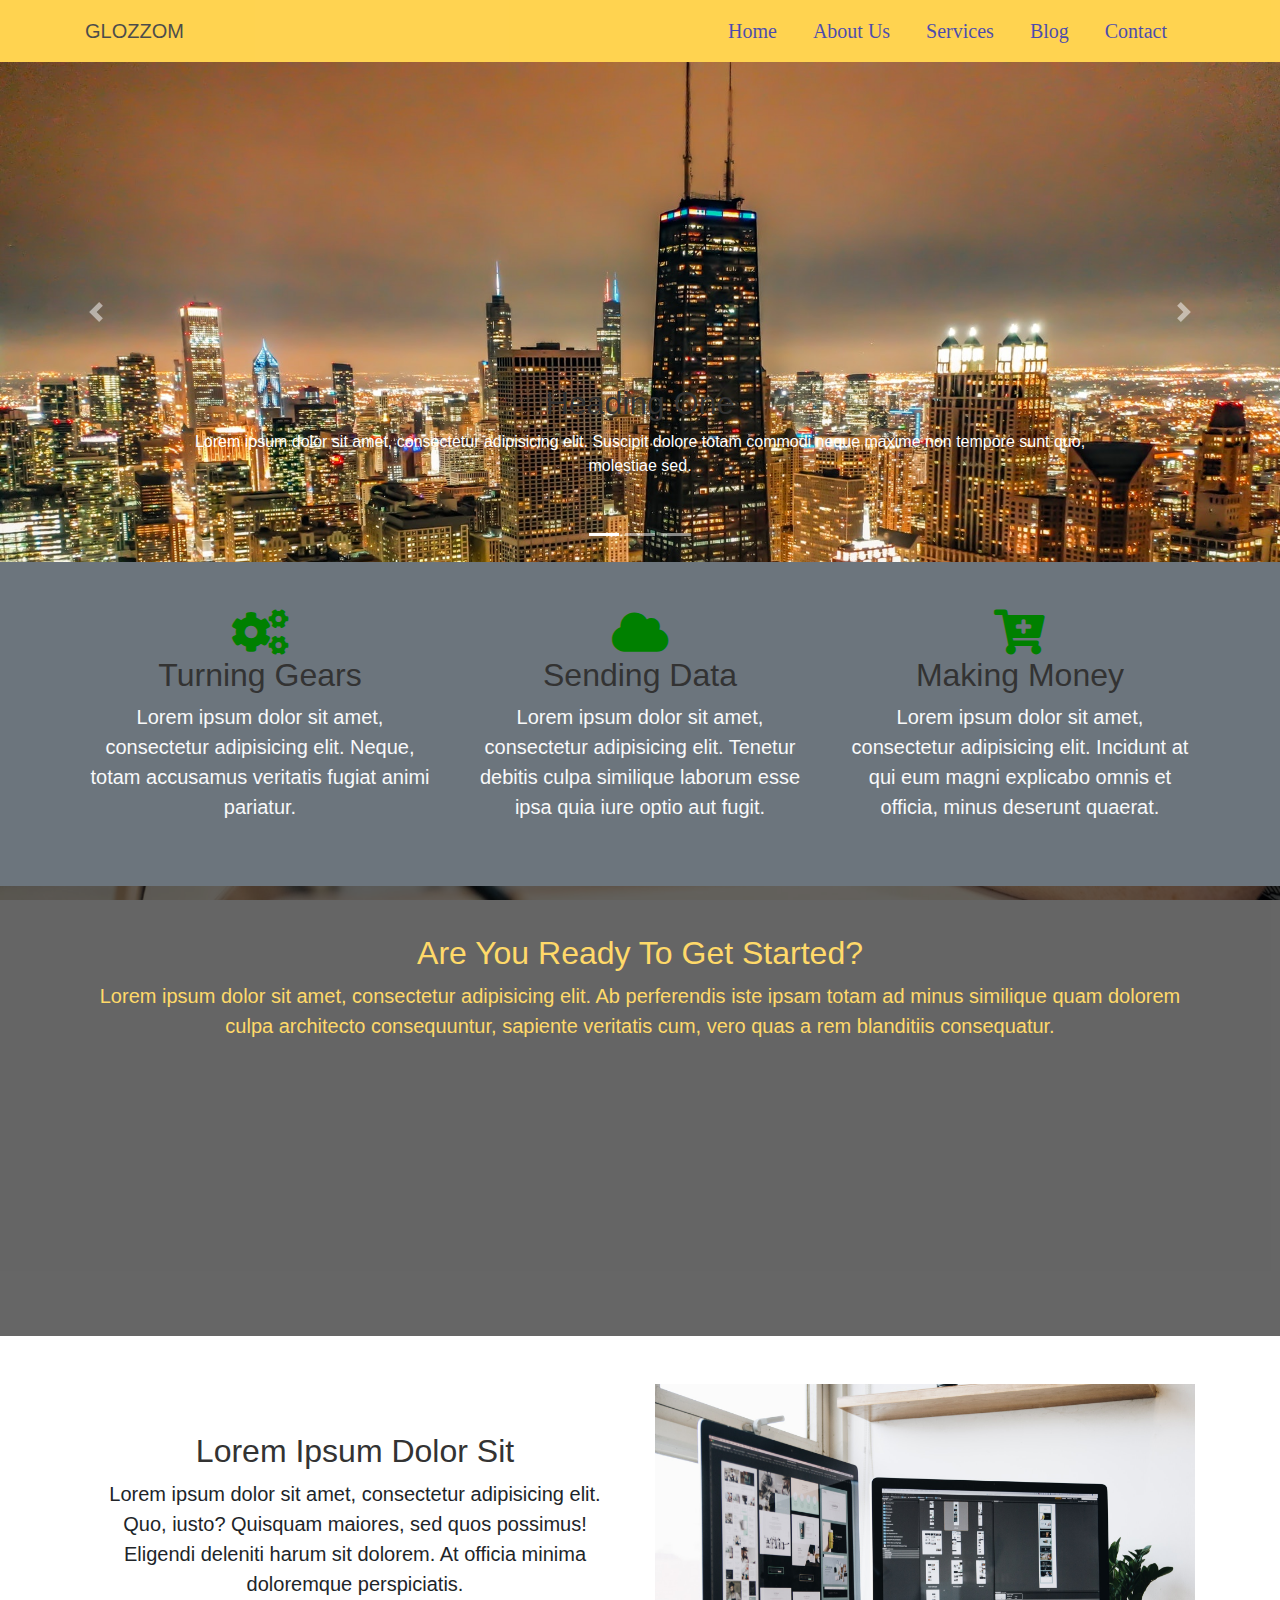
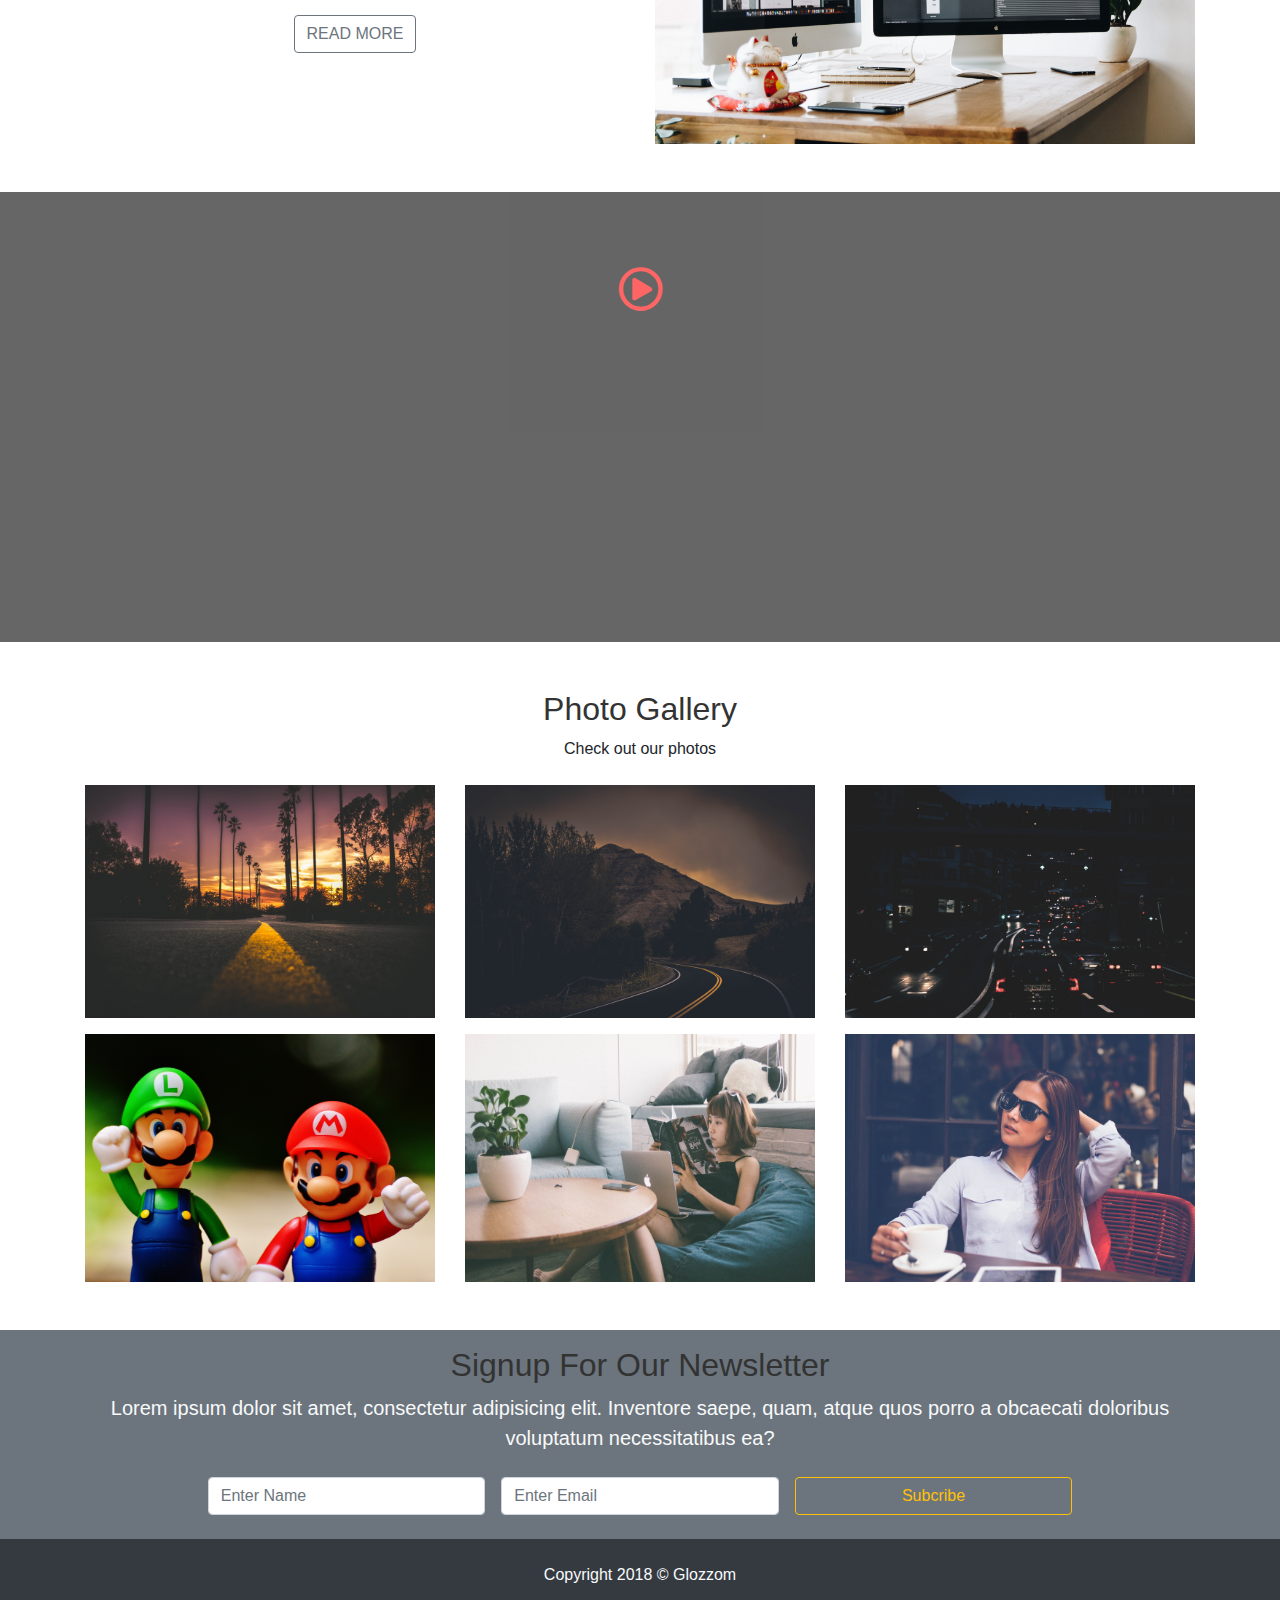
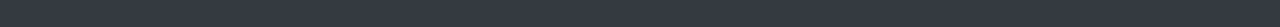
<file: index.html>
<!DOCTYPE html>
<html lang="en">
<head>
    <meta charset="UTF-8">
    <meta name="viewport" content="width=device-width, initial-scale=1.0">
    <title>Glozzom</title>
    <link rel="shortcut icon" type="image/x-icon" href="img/icon.png">
    <link rel="stylesheet" href="css/uikit.min.css">
    <link rel="stylesheet" href="css/bootstrap.css">
    <link rel="stylesheet" href="https://cdnjs.cloudflare.com/ajax/libs/font-awesome/5.15.4/css/all.min.css">
    <link rel="stylesheet" href="css/style.css">

</head>
<body>
<!-- NAVBAR SECTION -->
<nav class="navbar bg-warning navbar-expand-md" uk-sticky="top: 200">
  <div class="container">
    <div>
      <a class="navbar-brand" href="#home">GLOZZOM</a>
    </div>
    <button class="navbar-toggler navbar-toggler-right bg-secondary" type="button" data-toggle="collapse" data-target="#shakib">
      <span class="navbar-toggler-icon"></span>
    </button>
    <div class="collapse navbar-collapse" id="shakib">
      <ul class="navbar-nav ml-auto">
        <li class="nav-item active">
          <a class="nav-link" href="index.html">Home</a>
        </li>
        <li class="nav-item">
          <a class="nav-link" href="about.html">About Us</a>
        </li>
        <li class="nav-item">
          <a class="nav-link" href="services.html">Services</a>
        </li>
        <li class="nav-item">
          <a class="nav-link" href="blog.html">Blog</a>
        </li>
        <li class="nav-item">
          <a class="nav-link" href="contact.html">Contact</a>
        </li>
      </ul>
    </div>
  </div>
</nav>
<!-- CAROUSEL SECTION -->
<section id="showcase" class="bg-dark">
  <div id="myCarousel" class="carousel slide" data-ride="carousel">
    <ol class="carousel-indicators">
      <li class="active" data-target="#myCarousel" data-slide-to="0"></li>
      <li data-target="#myCarousel" data-slide-to="1"></li>
      <li data-target="#myCarousel" data-slide-to="2"></li>
    </ol>
    <div class="carousel-inner">
      <div class="carousel-item carousel-img-1 active">
        <div class="container">
          <div class="carousel-caption py-5 text-center">
            <h2>Heading One</h2>
            <p>Lorem ipsum dolor sit amet, consectetur adipisicing elit. Suscipit dolore totam commodi neque maxime non tempore sunt quo, molestiae sed.</p>
          </div>
        </div>
      </div>
      <div class="carousel-item carousel-img-2">
        <div class="container">
          <div class="carousel-caption py-5 text-right">
            <h2>Heading Two</h2>
            <p>Lorem ipsum dolor sit amet, consectetur adipisicing elit. Suscipit dolore totam commodi neque maxime non tempore sunt quo, molestiae sed.</p>
          </div>
        </div>
      </div>
      <div class="carousel-item carousel-img-3">
        <div class="container">
          <div class="carousel-caption py-5 text-left">
            <h2>Heading Three</h2>
            <p>Lorem ipsum dolor sit amet, consectetur adipisicing elit. Suscipit dolore totam commodi neque maxime non tempore sunt quo, molestiae sed.</p>
          </div>
        </div>
      </div>
      <a href="#myCarousel" class="carousel-control-prev" data-slide="prev">
        <span class="carousel-control-prev-icon"></span>
      </a>
      <a href="#myCarousel" class="carousel-control-next" data-slide="next">
        <span class="carousel-control-next-icon"></span>
      </a>
    </div>
  </div>
</section>
<!-- HOME ICON -->
<section id="home-icon" class="text-center py-5 bg-secondary text-light">
    <div class="container">
      <div class="row">
      <div class="col-md-4">
        <i class="fas fa-cogs"></i>
        <h2>Turning Gears</h2>
        <p class="lead">Lorem ipsum dolor sit amet, consectetur adipisicing elit. Neque, totam accusamus veritatis fugiat animi pariatur.</p>
      </div>
      <div class="col-md-4">
        <i class="fas fa-cloud"></i>
        <h2>Sending Data</h2>
        <p class="lead">Lorem ipsum dolor sit amet, consectetur adipisicing elit. Tenetur debitis culpa similique laborum esse ipsa quia iure optio aut fugit.</p>
      </div>
      <div class="col-md-4">
        <i class="fas fa-cart-plus"></i>
        <h2>Making Money</h2>
        <p class="lead">Lorem ipsum dolor sit amet, consectetur adipisicing elit. Incidunt at qui eum magni explicabo omnis et officia, minus deserunt quaerat.</p>
      </div>
    </div>
  </div>
</section>
<!-- GET START -->
<section id="get-start" class="py-5 text-center">
  <div class="dark-overlay">
    <div class="container">
      <div class="row">
        <div class="col">
          <h2 class="mt-5 text-warning">Are You Ready To Get Started?</h2>
          <p class="lead text-warning">Lorem ipsum dolor sit amet, consectetur adipisicing elit. Ab perferendis iste ipsam totam ad minus similique quam dolorem culpa architecto consequuntur, sapiente veritatis cum, vero quas a rem blanditiis consequatur.</p>
        </div>
      </div>
    </div>
  </div>
</section>
<!-- LAPTOP SECTION -->
<section id="laptop-section" class="py-5">
  <div class="container">
    <div class="row">
      <div class="col-lg-6 text-center mt-lg-5 col-md-12 mt-md-0 mb-3">
        <h2>Lorem Ipsum Dolor Sit</h2>
        <p class="lead">Lorem ipsum dolor sit amet, consectetur adipisicing elit. Quo, iusto? Quisquam maiores, sed quos possimus! Eligendi deleniti harum sit dolorem. At officia minima doloremque perspiciatis.</p>
        <a href="#" class="btn btn-outline-secondary">READ MORE</a>
      </div>
      <div class="col-lg-6 col-md-12">
        <img src="img/five.jpg" alt="five" class="img-fluide w-100">
      </div>
    </div>
  </div>
</section>
<!-- VIDEO SECTION -->
<section id="video-section" class="text-center py-5" uk-lightbox>
  <div class="dark-overlay">
    <div class="container">
      <div class="row">
        <div class="col">
          <a href="https://youtu.be/YDKy25T-RL4">
            <i class="far fa-play-circle"></i>
          </a>
        </div>
      </div>
    </div>
  </div>
</section>
<!-- PHOTO GALLERY -->
<section id="photo-gallery" class="py-5 text-center">
  <div class="container">
    <h2>Photo Gallery</h2>
    <p>Check out our photos</p>
    <div class="row">
      <div class="col-lg-4 col-md-4 mt-sm-2">
        <a href="#">
          <img src="img/image1.jpeg" alt="image1" class="w-100 image-fluide">
        </a>
      </div>
      <div class="col-lg-4 col-md-4 mt-sm-2">
        <a href="#">
          <img src="img/image2.jpeg" alt="image2" class="w-100 image-fluide">
        </a>
      </div>
      <div class="col-lg-4 col-md-4 mt-sm-2">
        <a href="#">
          <img src="img/image3.jpeg" alt="image" class="w-100 image-fluide">
        </a>
      </div>
    </div>
    <div class="row mt-2">
      <div class="col-lg-4 col-md-4 mt-sm-2">
        <a href="#">
          <img src="img/image4.jpeg" alt="image1" class="w-100 image-fluide">
        </a>
      </div>
      <div class="col-lg-4 col-md-4 mt-sm-2">
        <a href="#">
          <img src="img/image5.jpeg" alt="image2" class="w-100 h-100 image-fluide">
        </a>
      </div>
      <div class="col-lg-4 col-md-4 mt-sm-2">
        <a href="#">
          <img src="img/image6.jpeg" alt="image" class="w-100 h-100 image-fluide">
        </a>
      </div>
    </div>
  </div>
</section>
<!-- NEWSLETTER -->
<section id="newsletter" class="py-3 text-light bg-secondary">
  <div class="container">
    <div class="row text-center">
      <div class="col-lg-12">
        <h2 class="justify-align-center">Signup For Our Newsletter</h2>
        <p class="lead">Lorem ipsum dolor sit amet, consectetur adipisicing elit. Inventore saepe, quam, atque quos porro a obcaecati doloribus voluptatum necessitatibus ea?</p>
        </div>
        <div class="col-lg-12">
          <form action="https://formspree.io/f/xdoypabk" method="post" class="form-inline justify-content-center">
            <label for="name" class="sr-only">Name</label>
            <input type="text" placeholder="Enter Name" name="name" class="form-control col-lg-3 col-md-12 col-sm-12 m-2">
            <label for="email" class="sr-only">Email</label>
            <input type="email" placeholder="Enter Email" name="email" class="form-control col-lg-3 col-md-12 col-sm-12 m-2">
            <input type="submit" value="Subcribe" class="btn btn-outline-warning m-2 col-lg-3 col-md-12 col-sm-12">
          </form>
        </div>
    </div>
  </div>
</section>
<!-- FOOTTER SECTION -->
<section id="footer" class="p-4 text-center bg-dark text-light">
  <div class="container">
    <div class="row">
      <div class="col">
        <p>Copyright 2018 &copy; Glozzom</p>
      </div>
    </div>
  </div>
</section>





















    <!-- JS FILES -->
    <script src="js/jquery.slim.js"></script>
    <script src="js/popper.min.js"></script>
    <script src="js/bootstrap.min.js"></script>
    <script src="js/uikit.min.js"></script>
    <script src="js/uikit-icons.min.js"></script>
</body>
</html>
</file>
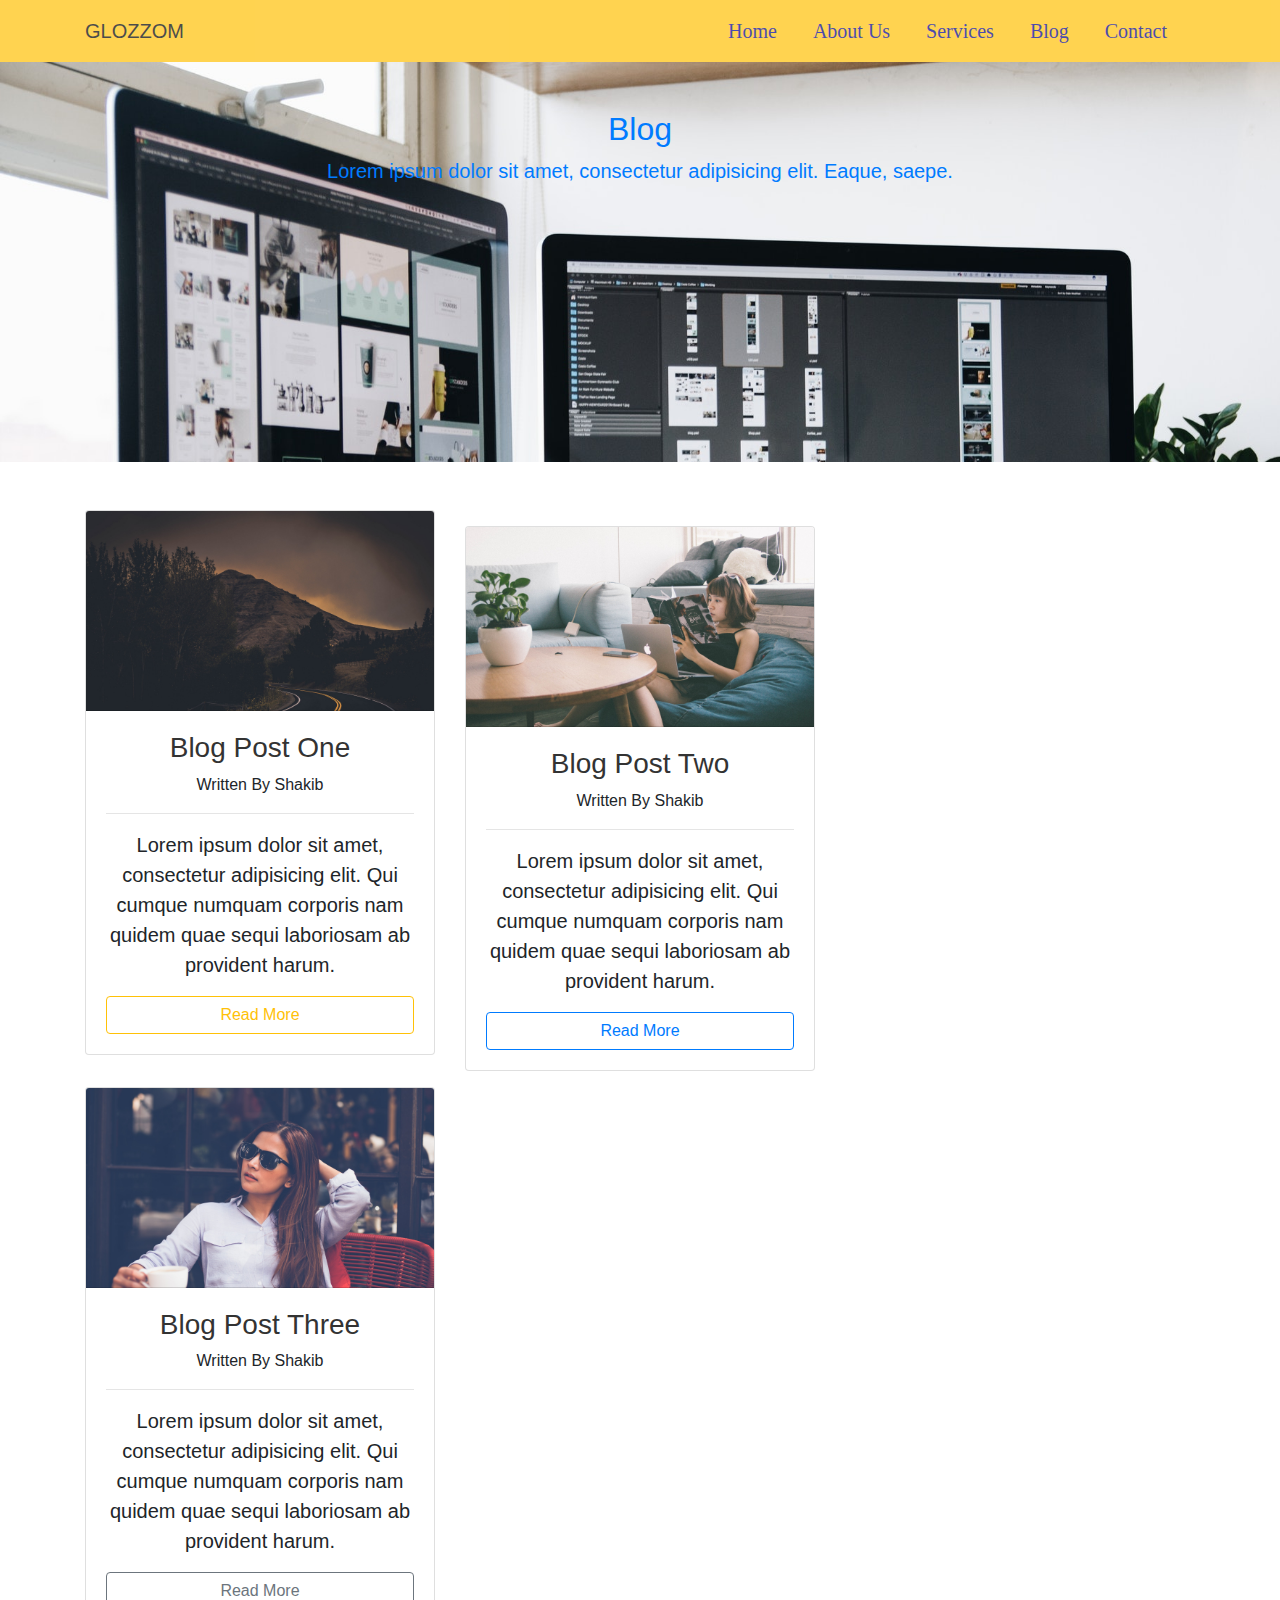
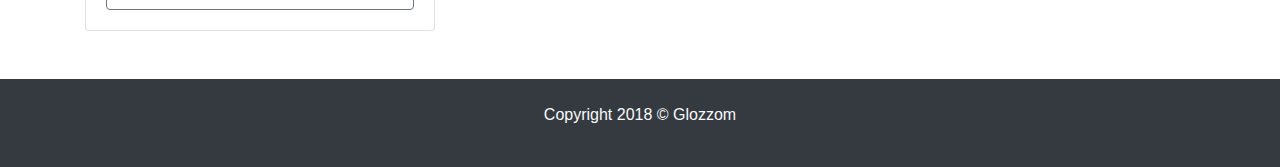
<file: blog.html>
<!DOCTYPE html>
<html lang="en">
<head>
    <meta charset="UTF-8">
    <meta name="viewport" content="width=device-width, initial-scale=1.0">
    <title>Glozzom</title>
    <link rel="shortcut icon" type="image/x-icon" href="img/icon.png">
    <link rel="stylesheet" href="css/uikit.min.css">
    <link rel="stylesheet" href="css/bootstrap.css">
    <link rel="stylesheet" href="https://cdnjs.cloudflare.com/ajax/libs/font-awesome/5.15.4/css/all.min.css">
    <link rel="stylesheet" href="css/style.css">

</head>
<body>
<!-- NAVBAR SECTION -->
<nav class="navbar bg-warning navbar-expand-md" uk-sticky="top: 200">
  <div class="container">
    <div>
      <a class="navbar-brand" href="#home">GLOZZOM</a>
    </div>
    <button class="navbar-toggler navbar-toggler-right bg-secondary" type="button" data-toggle="collapse" data-target="#shakib">
      <span class="navbar-toggler-icon"></span>
    </button>
    <div class="collapse navbar-collapse" id="shakib">
      <ul class="navbar-nav ml-auto">
        <li class="nav-item active">
          <a class="nav-link" href="index.html">Home</a>
        </li>
        <li class="nav-item">
          <a class="nav-link" href="about.html">About Us</a>
        </li>
        <li class="nav-item">
          <a class="nav-link" href="services.html">Services</a>
        </li>
        <li class="nav-item active">
          <a class="nav-link" href="blog.html">Blog</a>
        </li>
        <li class="nav-item">
          <a class="nav-link" href="contact.html">Contact</a>
        </li>
      </ul>
    </div>
  </div>
</nav>
<!-- BLOG-IMG -->
<section id="image-section" class="py-5 text-center text-primary">
  <div class="container">
    <div class="row">
      <div class="col">
        <h2 class="text-primary">Blog</h2>
        <p class="lead">Lorem ipsum dolor sit amet, consectetur adipisicing elit. Eaque, saepe.</p>
      </div>
    </div>
  </div>
</section>
<!-- MAIN BLOG SECTION -->
<section id="blog-section" class="p-5 text-center">
  <div class="container">
    <div class="row">
      <div class="col-lg-4">
        <div class="card">
          <div class="card-header img-1"></div>
          <div class="card-body">
            <div class="card-title">
              <h3>Blog Post One</h3>
              <p>Written By Shakib</p>
            </div>
            <hr>
            <div class="card-text">
              <p class="lead">Lorem ipsum dolor sit amet, consectetur adipisicing elit. Qui cumque numquam corporis nam quidem quae sequi laboriosam ab provident harum.</p>
            </div>
            <a href="#" class="btn btn-outline-warning btn-block">Read More</a>
          </div>
        </div>
      </div>
      <div class="col-lg-4 mt-3">
        <div class="card">
          <div class="card-header img-2"></div>
          <div class="card-body">
            <div class="card-title">
              <h3>Blog Post Two</h3>
              <p>Written By Shakib</p>
            </div>
            <hr>
            <div class="card-text">
              <p class="lead">Lorem ipsum dolor sit amet, consectetur adipisicing elit. Qui cumque numquam corporis nam quidem quae sequi laboriosam ab provident harum.</p>
            </div>
            <a href="#" class="btn btn-outline-primary btn-block">Read More</a>
          </div>
        </div>
      </div>
    </div>
    <div class="row mt-3">
      <div class="col-lg-4 col-md-8 col-sm-12">
        <div class="card">
          <div class="card-header img-3"></div>
          <div class="card-body">
            <div class="card-title">
              <h3>Blog Post Three</h3>
              <p>Written By Shakib</p>
            </div>
            <hr>
            <div class="card-text">
              <p class="lead">Lorem ipsum dolor sit amet, consectetur adipisicing elit. Qui cumque numquam corporis nam quidem quae sequi laboriosam ab provident harum.</p>
            </div>
            <a href="#" class="btn btn-outline-secondary btn-block">Read More</a>
          </div>
        </div>
      </div>
    </div>
  </div>
</section>
<!-- FOOTTER SECTION -->
<section id="footer" class="p-4 text-center bg-dark text-light">
  <div class="container">
    <div class="row">
      <div class="col">
        <p>Copyright 2018 &copy; Glozzom</p>
      </div>
    </div>
  </div>
</section>





















    <!-- JS FILES -->
    <script src="js/jquery.slim.js"></script>
    <script src="js/popper.min.js"></script>
    <script src="js/bootstrap.min.js"></script>
    <script src="js/uikit.min.js"></script>
    <script src="js/uikit-icons.min.js"></script>
</body>
</html>
</file>
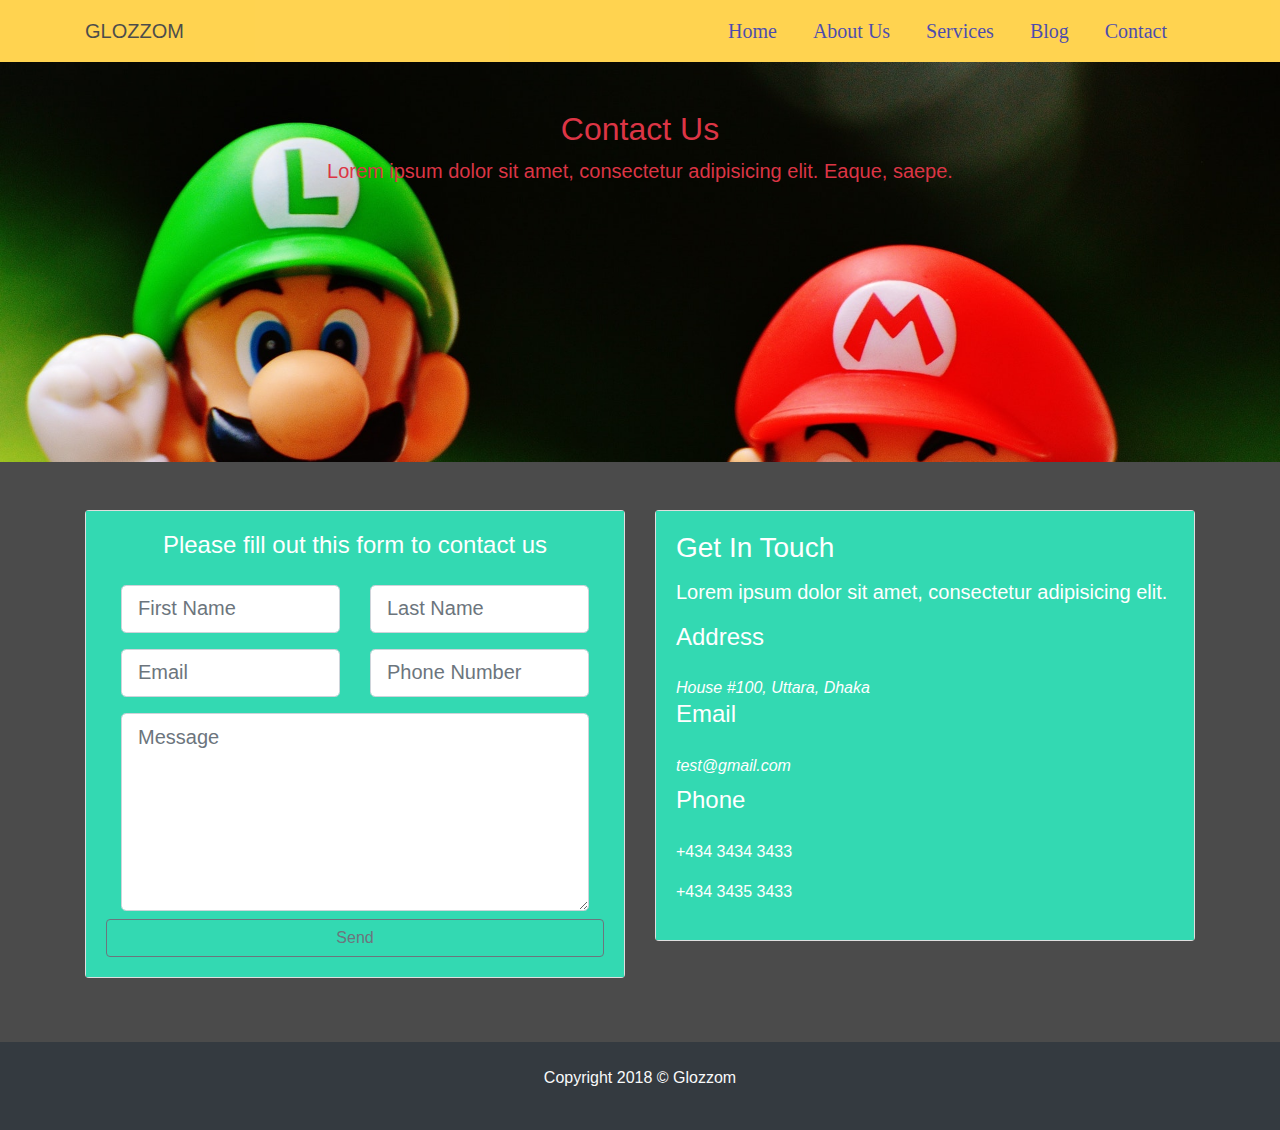
<file: contact.html>
<!DOCTYPE html>
<html lang="en">
<head>
    <meta charset="UTF-8">
    <meta name="viewport" content="width=device-width, initial-scale=1.0">
    <title>Glozzom</title>
    <link rel="shortcut icon" type="image/x-icon" href="img/icon.png">
    <link rel="stylesheet" href="css/uikit.min.css">
    <link rel="stylesheet" href="css/bootstrap.css">
    <link rel="stylesheet" href="https://cdnjs.cloudflare.com/ajax/libs/font-awesome/5.15.4/css/all.min.css">
    <link rel="stylesheet" href="css/style.css">

</head>
<body>
<!-- NAVBAR SECTION -->
<nav class="navbar bg-warning navbar-expand-md" uk-sticky="top: 200">
  <div class="container">
    <div>
      <a class="navbar-brand" href="#home">GLOZZOM</a>
    </div>
    <button class="navbar-toggler navbar-toggler-right bg-secondary" type="button" data-toggle="collapse" data-target="#shakib">
      <span class="navbar-toggler-icon"></span>
    </button>
    <div class="collapse navbar-collapse" id="shakib">
      <ul class="navbar-nav ml-auto">
        <li class="nav-item active">
          <a class="nav-link" href="index.html">Home</a>
        </li>
        <li class="nav-item">
          <a class="nav-link" href="about.html">About Us</a>
        </li>
        <li class="nav-item">
          <a class="nav-link" href="services.html">Services</a>
        </li>
        <li class="nav-item">
          <a class="nav-link" href="blog.html">Blog</a>
        </li>
        <li class="nav-item active">
          <a class="nav-link" href="contact.html">Contact</a>
        </li>
      </ul>
    </div>
  </div>
</nav>
<!-- IMAGE SECTION -->
<section id="img" class="py-5 text-center">
<div class="container">
  <div class="row">
    <div class="col">
      <h2 class="text-center text-danger">Contact Us</h2>
      <p class="lead text-danger">Lorem ipsum dolor sit amet, consectetur adipisicing elit. Eaque, saepe.</p>
    </div>
  </div>
</div>
</section>
<!-- CONTACT US -->
<section id="contactUs" class="py-5 text-center">
  <div class="container">
    <div class="row">
      <div class="col-lg-6 col-md-12 mb-3">
        <div class="card">
          <div class="card-body body-1">
            <h4>Please fill out this form to contact us</h4>
            <form action="https://formspree.io/f/xdoypabk" method="post" class="form-inline">
              <div class="col-md-6 mb-3">
                <input type="text" placeholder="First Name" name="first name" class="form-control form-control-lg">
              </div>
              <div class="col-md-6 mb-3">
                <input type="text" placeholder="Last Name" name="last name" class="form-control form-control-lg">
              </div>
              <div class="col-md-6 mb-3">
                <input type="email" placeholder="Email" name="email" class="form-control form-control-lg">
              </div>
              <div class="col-md-6 mb-3">
                <input type="text" placeholder="Phone Number" name="number" class="form-control form-control-lg">
              </div>
              <div class="col-md-12">
                <textarea name="name" rows="6" class="form-control form-control-lg" placeholder="Message"></textarea>
              </div>
              <input type="submit" value="Send" class="btn btn-outline-secondary btn-block mt-2">
            </form>
          </div>
        </div>
      </div>
      <div class="col-lg-6 col-md-12 text-left">
        <div class="card">
          <div class="card-body get-touse">
            <div class="card-title">
              <h3>Get In Touch</h3>
            </div>
            <p class="lead">Lorem ipsum dolor sit amet, consectetur adipisicing elit.</p>
            <h4>Address</h4>
            <cite>House #100, Uttara, Dhaka</cite>
            <h4>Email</h4>
            <cite>test@gmail.com</cite>
            <h4 class="mt-2">Phone</h4>
            <p>+434 3434 3433</p>
            <p>+434 3435 3433</p>
          </div>
        </div>
      </div>
    </div>
  </div>
</section>
<!-- FOOTTER SECTION -->
<section id="footer" class="p-4 text-center bg-dark text-light">
  <div class="container">
    <div class="row">
      <div class="col">
        <p>Copyright 2018 &copy; Glozzom</p>
      </div>
    </div>
  </div>
</section>





















    <!-- JS FILES -->
    <script src="js/jquery.slim.js"></script>
    <script src="js/popper.min.js"></script>
    <script src="js/bootstrap.min.js"></script>
    <script src="js/uikit.min.js"></script>
    <script src="js/uikit-icons.min.js"></script>
</body>
</html>
</file>
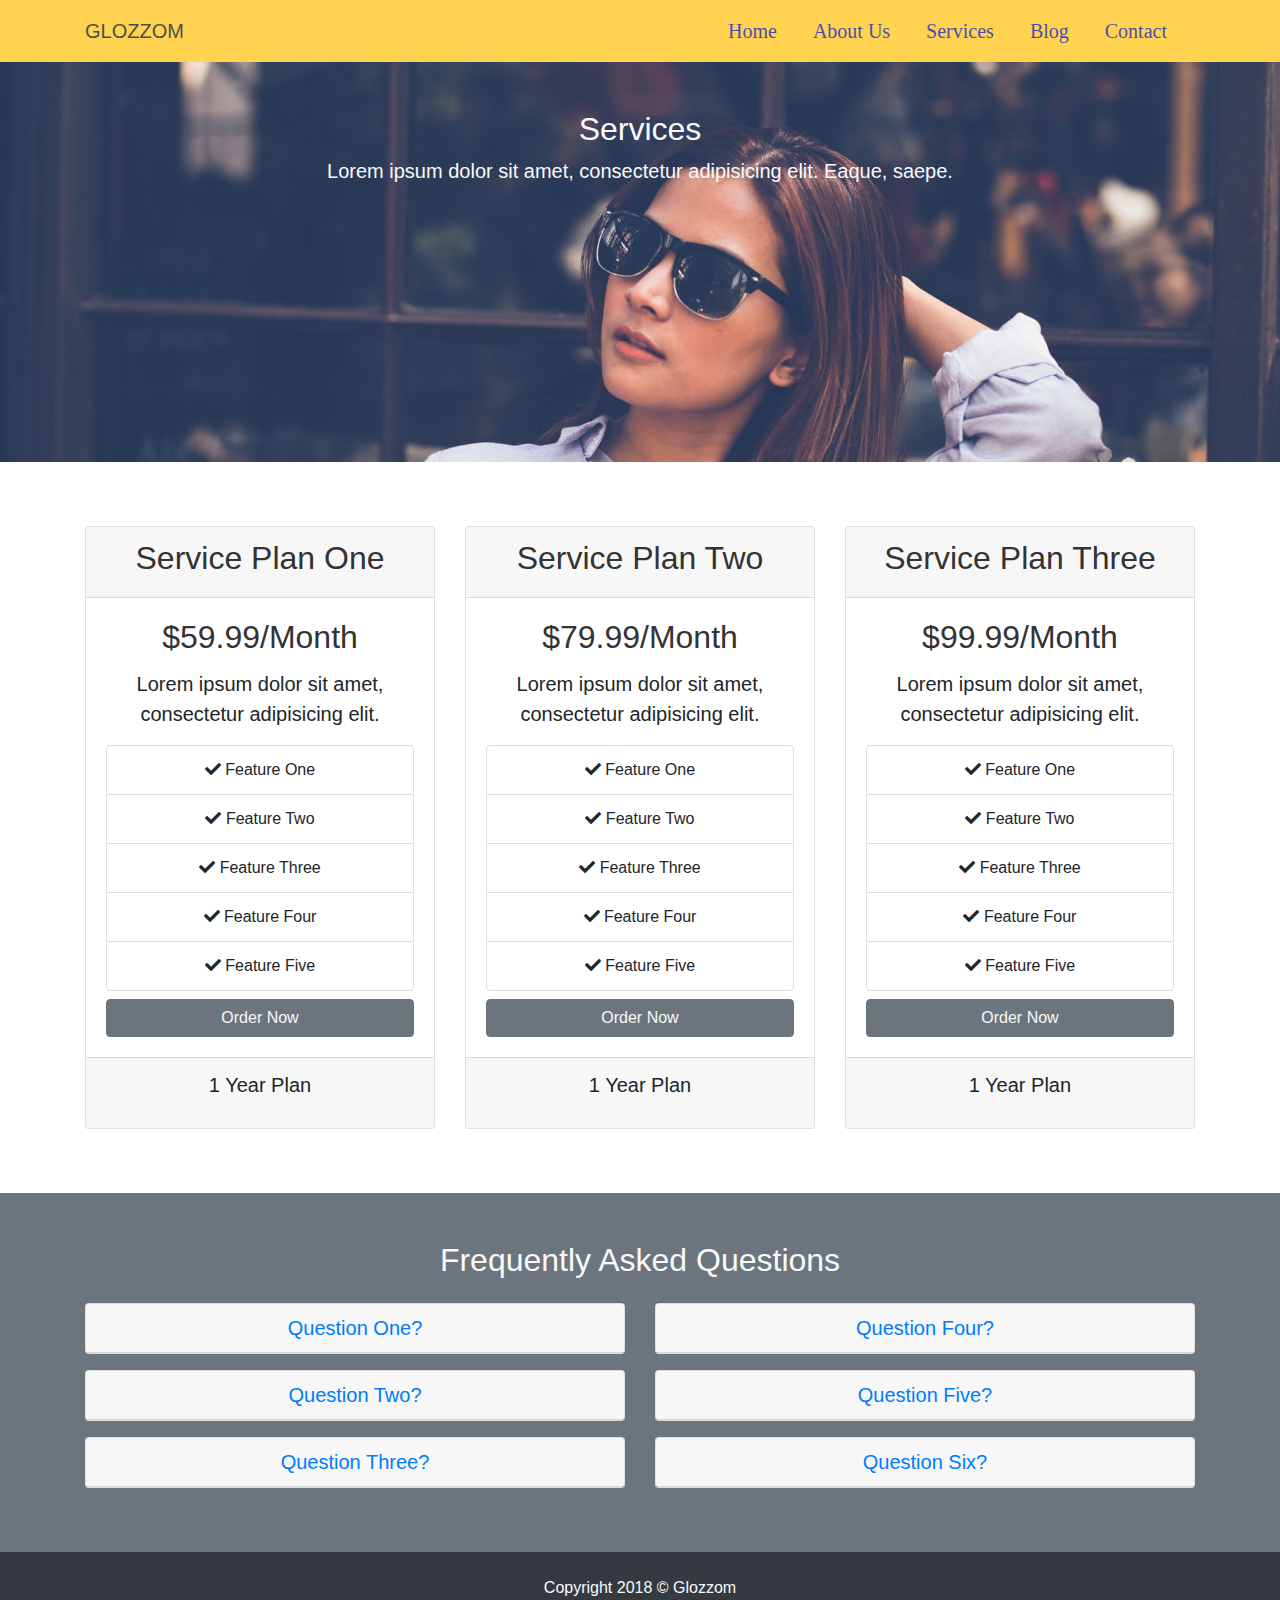
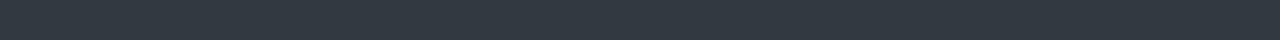
<file: services.html>
<!DOCTYPE html>
<html lang="en">
<head>
    <meta charset="UTF-8">
    <meta name="viewport" content="width=device-width, initial-scale=1.0">
    <title>Glozzom</title>
    <link rel="shortcut icon" type="image/x-icon" href="img/icon.png">
    <link rel="stylesheet" href="css/slick.css">
    <link rel="stylesheet" href="css/slick-theme.css">
    <link rel="stylesheet" href="css/uikit.min.css">
    <link rel="stylesheet" href="css/bootstrap.css">
    <link rel="stylesheet" href="https://cdnjs.cloudflare.com/ajax/libs/font-awesome/5.15.4/css/all.min.css">
    <link rel="stylesheet" href="css/style.css">

</head>
<body>
<!-- NAVBAR SECTION -->
<nav class="navbar bg-warning navbar-expand-md" uk-sticky="top: 200">
  <div class="container">
    <div>
      <a class="navbar-brand" href="#home">GLOZZOM</a>
    </div>
    <button class="navbar-toggler navbar-toggler-right bg-secondary" type="button" data-toggle="collapse" data-target="#shakib">
      <span class="navbar-toggler-icon"></span>
    </button>
    <div class="collapse navbar-collapse" id="shakib">
      <ul class="navbar-nav ml-auto">
        <li class="nav-item">
          <a class="nav-link" href="index.html">Home</a>
        </li>
        <li class="nav-item">
          <a class="nav-link" href="about.html">About Us</a>
        </li>
        <li class="nav-item active">
          <a class="nav-link" href="services.html">Services</a>
        </li>
        <li class="nav-item">
          <a class="nav-link" href="blog.html">Blog</a>
        </li>
        <li class="nav-item">
          <a class="nav-link" href="contact.html">Contact</a>
        </li>
      </ul>
    </div>
  </div>
</nav>
<!-- SERVICES SECTION -->
<section id="secrvices-section" class="p-5 mb-3">
  <div class="container">
    <div class="row">
      <div class="col">
        <h2 class="text-light text-center">Services</h2>
        <p class="lead text-light text-center">Lorem ipsum dolor sit amet, consectetur adipisicing elit. Eaque, saepe.</p>
      </div>
    </div>
  </div>
</section>
<!-- SERVICES PLAN -->
<section id="services-plan" class="p-5">
  <div class="container">
    <div class="row">
      <div class="col-md-4 text-center mb-sm-3">
        <div class="card">
          <div class="card-header text-center">
            <h2>Service Plan One</h2>
          </div>
          <div class="card-body">
            <div class="card-title">
              <h2>$59.99/Month</h2>
            </div>
            <div class="card-text">
              <p class="lead">Lorem ipsum dolor sit amet, consectetur adipisicing elit.</p>
            </div>
            <ul class="list-group">
              <li class="list-group-item">
                <i class="fas fa-check"></i> Feature One
              </li>
              <li class="list-group-item">
                <i class="fas fa-check"></i> Feature Two
              </li>
              <li class="list-group-item">
                <i class="fas fa-check"></i> Feature Three
              </li>
              <li class="list-group-item">
                <i class="fas fa-check"></i> Feature Four
              </li>
              <li class="list-group-item">
                <i class="fas fa-check"></i> Feature Five
              </li>
            </ul>
            <a href="#" class="btn btn-secondary text-light btn-block mt-2">Order Now</a>
          </div>
          <div class="card-footer">
            <p class="lead">1 Year Plan</p>
          </div>
        </div>
      </div>
      <div class="col-md-4 text-center mb-sm-3">
        <div class="card">
          <div class="card-header text-center">
            <h2>Service Plan Two</h2>
          </div>
          <div class="card-body">
            <div class="card-title">
              <h2>$79.99/Month</h2>
            </div>
            <div class="card-text">
              <p class="lead">Lorem ipsum dolor sit amet, consectetur adipisicing elit.</p>
            </div>
            <ul class="list-group">
              <li class="list-group-item">
                <i class="fas fa-check"></i> Feature One
              </li>
              <li class="list-group-item">
                <i class="fas fa-check"></i> Feature Two
              </li>
              <li class="list-group-item">
                <i class="fas fa-check"></i> Feature Three
              </li>
              <li class="list-group-item">
                <i class="fas fa-check"></i> Feature Four
              </li>
              <li class="list-group-item">
                <i class="fas fa-check"></i> Feature Five
              </li>
            </ul>
            <a href="#" class="btn btn-secondary text-light btn-block mt-2">Order Now</a>
          </div>
          <div class="card-footer">
            <p class="lead">1 Year Plan</p>
          </div>
        </div>
      </div>
      <div class="col-md-4 text-center">
        <div class="card">
          <div class="card-header text-center">
            <h2>Service Plan Three</h2>
          </div>
          <div class="card-body">
            <div class="card-title">
              <h2>$99.99/Month</h2>
            </div>
            <div class="card-text">
              <p class="lead">Lorem ipsum dolor sit amet, consectetur adipisicing elit.</p>
            </div>
            <ul class="list-group">
              <li class="list-group-item">
                <i class="fas fa-check"></i> Feature One
              </li>
              <li class="list-group-item">
                <i class="fas fa-check"></i> Feature Two
              </li>
              <li class="list-group-item">
                <i class="fas fa-check"></i> Feature Three
              </li>
              <li class="list-group-item">
                <i class="fas fa-check"></i> Feature Four
              </li>
              <li class="list-group-item">
                <i class="fas fa-check"></i> Feature Five
              </li>
            </ul>
            <a href="#" class="btn btn-secondary text-light btn-block mt-2">Order Now</a>
          </div>
          <div class="card-footer">
            <p class="lead">1 Year Plan</p>
          </div>
        </div>
      </div>
    </div>
  </div>
</section>
<!-- QUESTION -->
<section id="question" class="py-5 bg-secondary">
  <div class="container">
    <h2 class="mb-4 text-center text-light">Frequently Asked Questions</h2>
    <div class="row">
      <div class="col-md-6">
        <div id="accordion" role="tablist" class="mb-3 text-center">
          <div class="card">
            <div class="card-header" role="tab">
              <h5 class="mb-0">
                <a data-toggle="collapse" href="#q-1">Question One?</a>
              </h5>
            </div>
            <div class="collapse" id="q-1" data-parent="#accordion">
              <div class="card-body">
                <h5>Lorem ipsum dolor sit amet, consectetur adipisicing elit. Quam voluptates, doloremque quibusdam iure tenetur necessitatibus.</h5>
              </div>
            </div>
          </div>
        </div>
        <div id="accordion" role="tablist" class="mb-3 text-center">
          <div class="card">
            <div class="card-header" role="tab">
              <h5 class="mb-0">
                <a data-toggle="collapse" href="#q-2">Question Two?</a>
              </h5>
            </div>
            <div class="collapse" id="q-2" data-parent="#accordion">
              <div class="card-body">
                <h5>Lorem ipsum dolor sit amet, consectetur adipisicing elit. Quam voluptates, doloremque quibusdam iure tenetur necessitatibus.</h5>
              </div>
            </div>
          </div>
        </div>
        <div id="accordion" role="tablist" class="mb-3 text-center">
          <div class="card">
            <div class="card-header" role="tab">
              <h5 class="mb-0">
                <a data-toggle="collapse" href="#q-3">Question Three?</a>
              </h5>
            </div>
            <div class="collapse" id="q-3" data-parent="#accordion">
              <div class="card-body">
                <h5>Lorem ipsum dolor sit amet, consectetur adipisicing elit. Quam voluptates, doloremque quibusdam iure tenetur necessitatibus.</h5>
              </div>
            </div>
          </div>
        </div>
      </div>
      <div class="col-md-6">
        <div id="accordion" role="tablist" class="mb-3 text-center">
          <div class="card">
            <div class="card-header" role="tab">
              <h5 class="mb-0">
                <a data-toggle="collapse" href="#q-4">Question Four?</a>
              </h5>
            </div>
            <div class="collapse" id="q-4" data-parent="#accordion">
              <div class="card-body">
                <h5>Lorem ipsum dolor sit amet, consectetur adipisicing elit. Quam voluptates, doloremque quibusdam iure tenetur necessitatibus.</h5>
              </div>
            </div>
          </div>
        </div>
        <div id="accordion" role="tablist" class="mb-3 text-center">
          <div class="card">
            <div class="card-header" role="tab">
              <h5 class="mb-0">
                <a data-toggle="collapse" href="#q-5">Question Five?</a>
              </h5>
            </div>
            <div class="collapse" id="q-5" data-parent="#accordion">
              <div class="card-body">
                <h5>Lorem ipsum dolor sit amet, consectetur adipisicing elit. Quam voluptates, doloremque quibusdam iure tenetur necessitatibus.</h5>
              </div>
            </div>
          </div>
        </div>
        <div id="accordion" role="tablist" class="mb-3 text-center">
          <div class="card">
            <div class="card-header" role="tab">
              <h5 class="mb-0">
                <a data-toggle="collapse" href="#q-6">Question Six?</a>
              </h5>
            </div>
            <div class="collapse" id="q-6" data-parent="#accordion">
              <div class="card-body">
                <h5>Lorem ipsum dolor sit amet, consectetur adipisicing elit. Quam voluptates, doloremque quibusdam iure tenetur necessitatibus.</h5>
              </div>
            </div>
          </div>
        </div>
      </div>
    </div>
  </div>
</section>
<!-- FOOTTER SECTION -->
<section id="footer" class="p-4 text-center bg-dark text-light">
  <div class="container">
    <div class="row">
      <div class="col">
        <p>Copyright 2018 &copy; Glozzom</p>
      </div>
    </div>
  </div>
</section>





















    <!-- JS FILES -->
    <script src="js/jquery.slim.js"></script>
    <script src="js/popper.min.js"></script>
    <script src="js/bootstrap.min.js"></script>
    <script src="js/uikit.min.js"></script>
    <script src="js/uikit-icons.min.js"></script>
    <script src="js/slick.min.js"></script>
    <script src="js/main.js"></script>
</body>
</html>
</file>
<file: css/style.css>
.navbar {
  opacity: 0.7; }
  .navbar .navbar-brand {
    color: black; }
  .navbar .nav-link {
    color: darkblue;
    font-size: 20px;
    font-family: serif;
    margin-right: 20px; }

.carousel-item {
  height: 500px; }

.carousel-img-1 {
  background-image: url("../img/first.jpg");
  background-size: cover; }

.carousel-img-2 {
  background-image: url("../img/second.jpg");
  background-size: cover; }

.carousel-img-3 {
  background-image: url("../img/third.jpg");
  background-size: cover; }

#home-icon .fas {
  font-size: 45px;
  color: green; }

#get-start {
  position: relative;
  height: 450px;
  background-image: url("../img/four.jpg");
  background-size: cover;
  background-attachment: fixed; }
  #get-start .dark-overlay {
    position: absolute;
    background-color: black;
    height: 450px;
    top: 0;
    left: 0;
    right: 0;
    opacity: 0.6; }

#video-section {
  position: relative;
  height: 450px;
  background-image: url("../img/six.jpg");
  background-size: cover;
  background-attachment: fixed; }
  #video-section .dark-overlay {
    position: absolute;
    background-color: black;
    height: 450px;
    top: 0;
    left: 0;
    right: 0;
    opacity: 0.6; }
  #video-section .far {
    font-size: 45px;
    color: red;
    margin-top: 75px; }

#aboutUs {
  height: 400px;
  background-image: url("../img/first.jpg");
  background-repeat: no-repeat;
  background-size: cover; }

#aboutInfo .fas {
  font-size: 70px; }

#aboutInfo .fab {
  font-size: 70px; }

#secrvices-section {
  height: 400px;
  background-image: url("../img/image6.jpeg");
  background-repeat: no-repeat;
  background-size: cover;
  background-attachment: fixed; }

#image-section {
  height: 400px;
  background-image: url("../img/five.jpg");
  background-repeat: no-repeat;
  background-size: cover;
  background-attachment: fixed; }

#blog-section .img-1 {
  height: 200px;
  background-image: url("../img/image2.jpeg");
  background-repeat: no-repeat;
  background-size: cover; }

#blog-section .img-2 {
  height: 200px;
  background-image: url("../img/image5.jpeg");
  background-repeat: no-repeat;
  background-size: cover; }

#blog-section .img-3 {
  height: 200px;
  background-image: url("../img/image6.jpeg");
  background-repeat: no-repeat;
  background-size: cover; }

#img {
  height: 400px;
  background-image: url("../img/image4.jpeg");
  background-repeat: no-repeat;
  background-size: cover;
  background-attachment: fixed; }

#contactUs {
  background: #4b4b4b; }
  #contactUs h4 {
    margin-bottom: 25px;
    color: white; }
  #contactUs .form-control {
    display: block;
    width: 100%; }
  #contactUs .body-1 {
    background-color: #33d9b2; }
  #contactUs .get-touse {
    background-color: #33d9b2;
    color: white; }
    #contactUs .get-touse h3 {
      color: white; }
</file>
